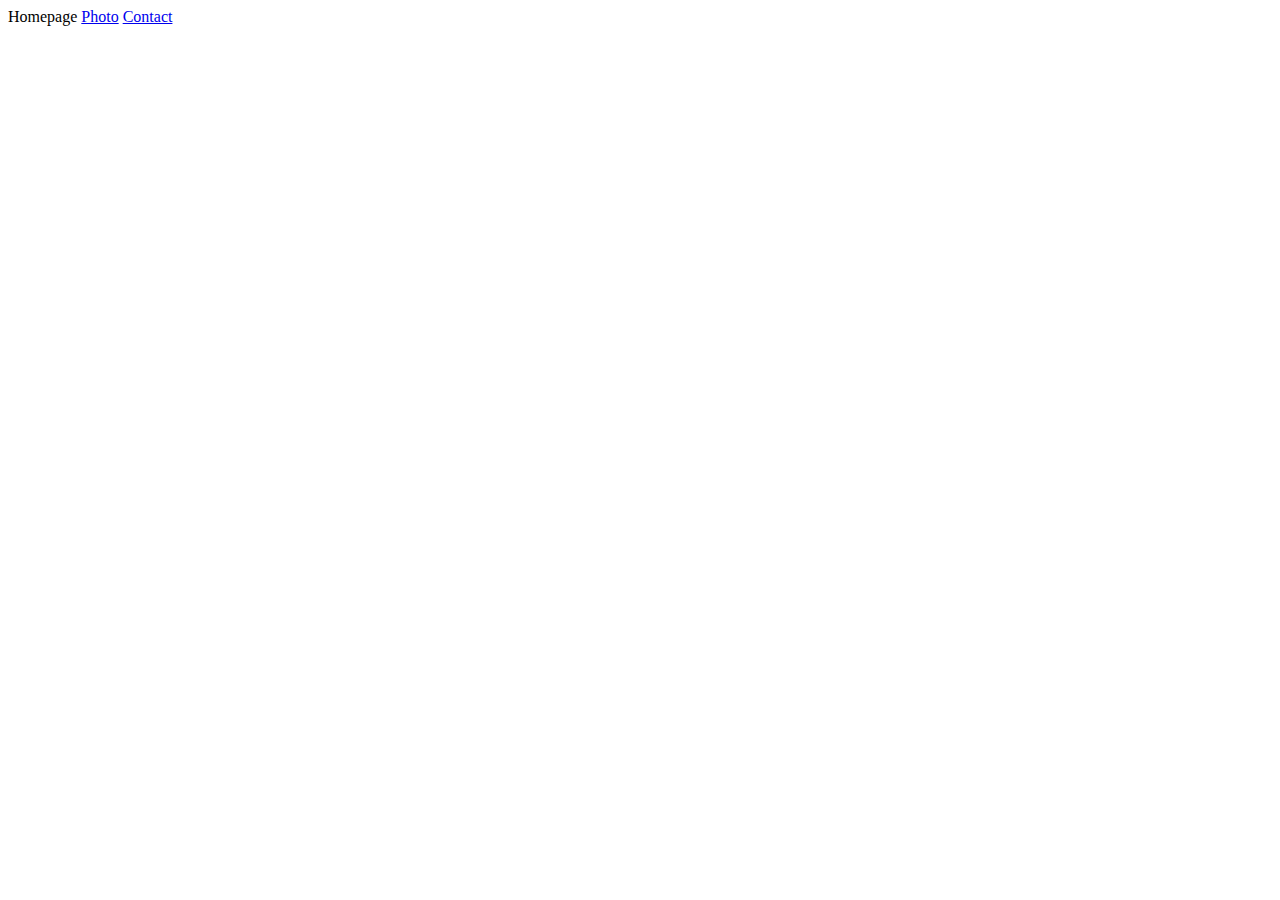
<file: index.html>
<!DOCTYPE html>
<html lang="en">
<head>
    <meta charset="UTF-8">
    <meta name="viewport" content="width=device-width, initial-scale=1.0">
    <title>Homepage</title>
    <link rel="stylesheet" href="/css/styles.css />
</head>
<body>
    <h1>  Croissant</h1>
    <p> A croissant is a crescent-shaped, flaky pastry with a buttery flavor, often associated with France but with Austrian origins. It's made with a laminated dough, a technique that involves layering butter between thin sheets of dough and folding it many times to create a flaky texture. Croissants are commonly enjoyed for breakfast or as a snack, and can be eaten plain or with various fillings </p>
    <a href="/index.html">Homepage</a>
    <a href="/photo.html">Photo</a>
    <a href="/contact.html">Contact</a>
</body>
</html>
</file>
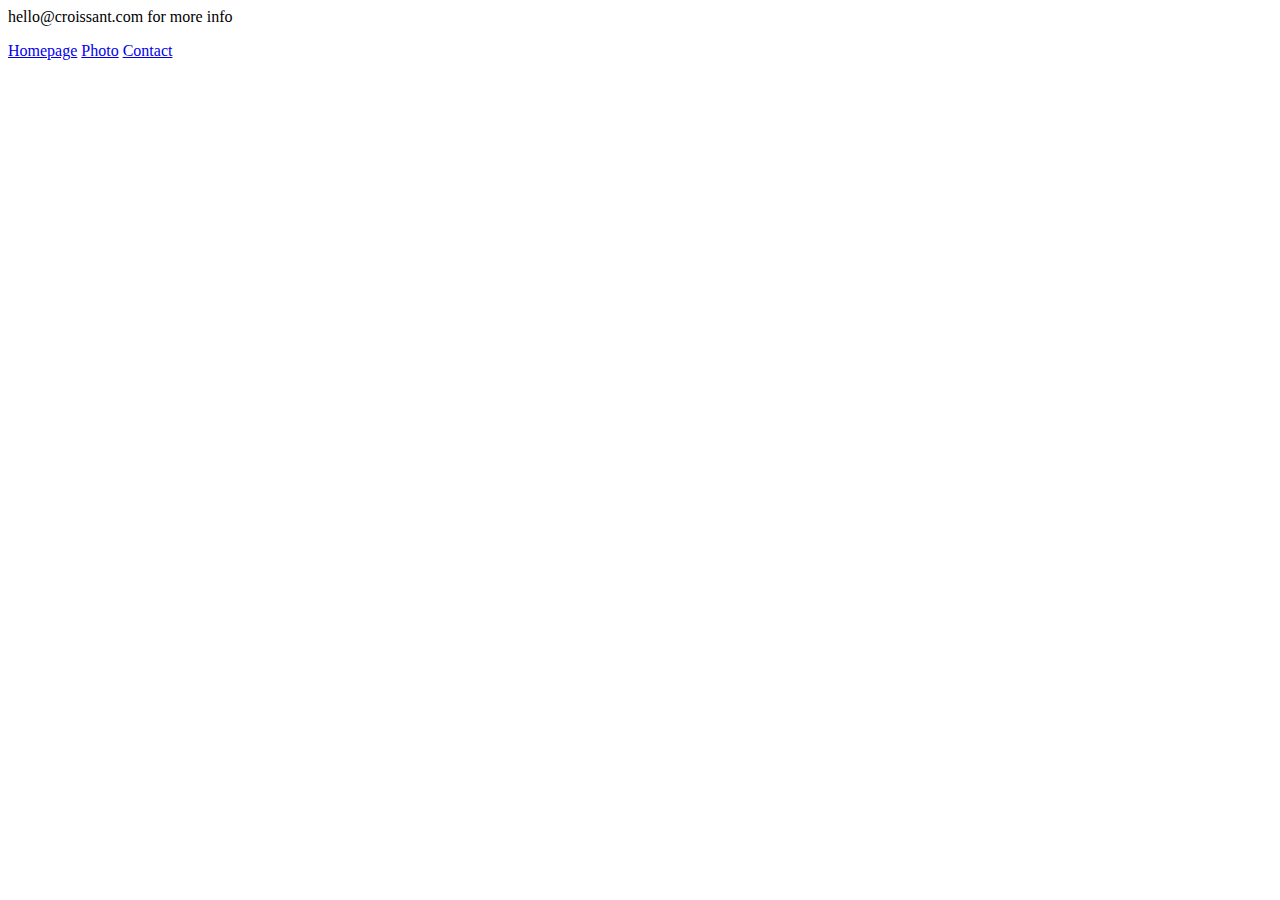
<file: contact.html>
<!DOCTYPE html>
<html lang="en">
<head>
    <meta charset="UTF-8">
    <meta name="viewport" content="width=device-width, initial-scale=1.0">
    <title>Contact</title>
    <link rel="stylesheet" href="/css/styles.css />
</head>
<body>
    <h1>Contact us</h1>
    <p>Email us at <a href="#">hello@croissant.com</a> for more info</p>
    <a href="/index.html">Homepage</a>
    <a href="/photo.html">Photo</a>
    <a href="/contact.html">Contact</a>
</body>
</html>
</file>
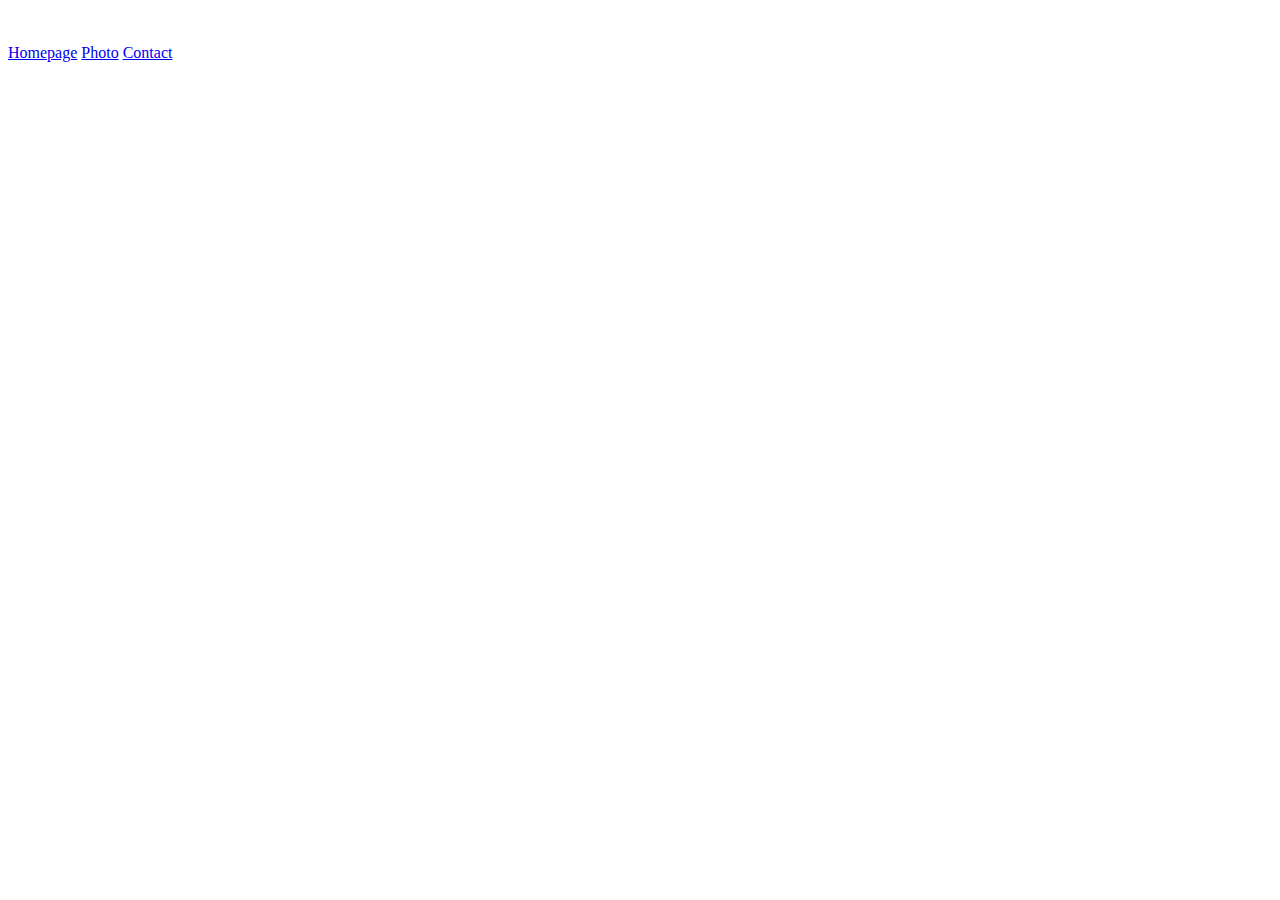
<file: photo.html>
<!DOCTYPE html>
<html lang="en">
<head>
    <meta charset="UTF-8">
    <meta name="viewport" content="width=device-width, initial-scale=1.0">
    <title>Photos</title>
    <link rel="stylesheet" href="css/styles.css />
</head>
<body>
    <h1>A picture of a Croissant</h1>
    <img src="[data-uri]" alt="" />
    <br /><br />
    <a href="index.html">Homepage</a>
    <a href="photo.html">Photo</a>
    <a href="contact.html">Contact</a>
</body>
</html>
</file>
